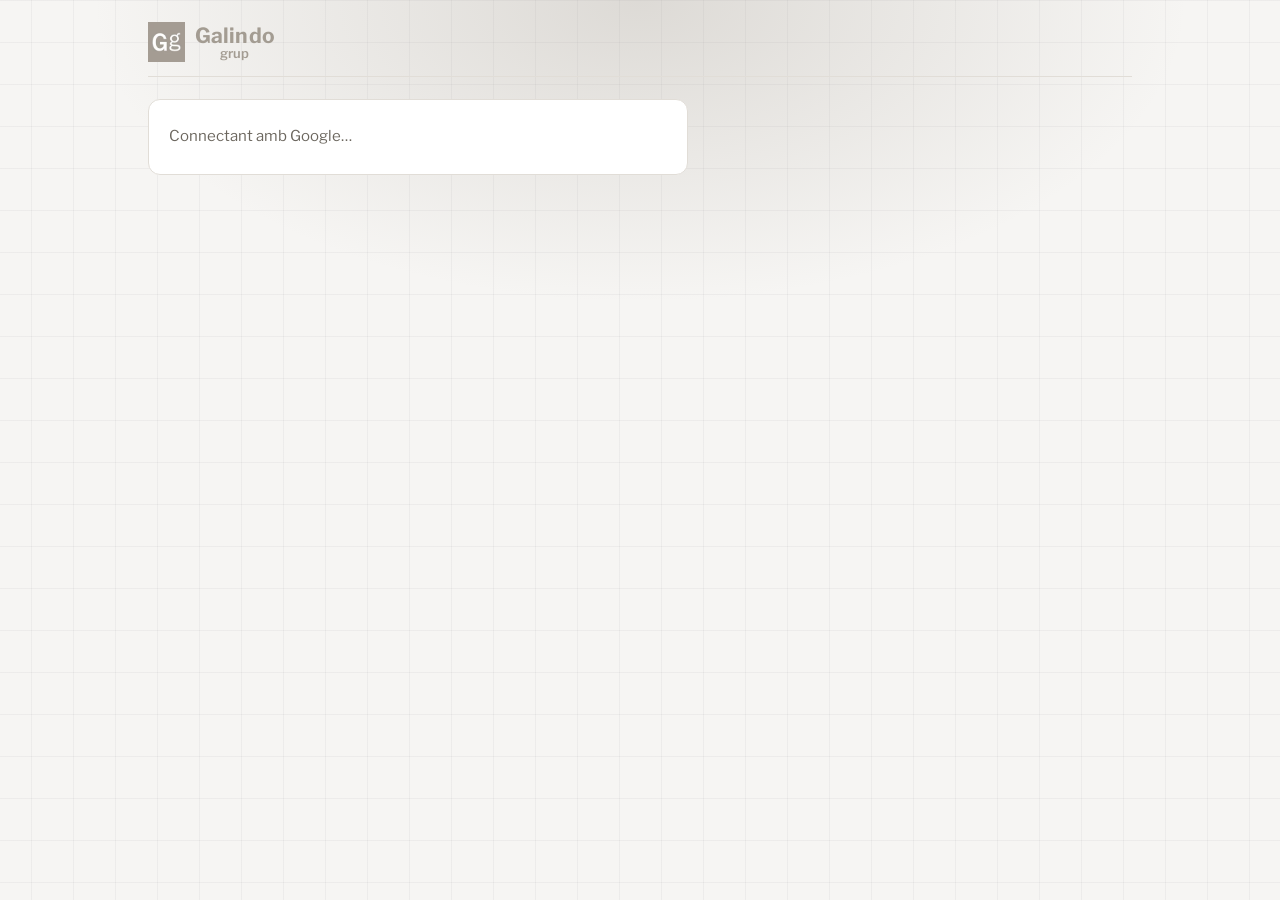
<file: index.html>
<!doctype html>
<html lang="ca">
<head>
<meta charset="utf-8">
<meta http-equiv="Content-Security-Policy" content="default-src 'none'; script-src 'self' https://accounts.google.com/gsi/client; style-src 'self' 'unsafe-inline' https://accounts.google.com/gsi/style; style-src-elem 'self' https://accounts.google.com/gsi/style; style-src-attr 'unsafe-inline'; font-src 'self'; img-src 'self'; connect-src 'self' https://sheets.googleapis.com https://www.googleapis.com https://oauth2.googleapis.com https://accounts.google.com/gsi/; frame-src https://accounts.google.com/gsi/; manifest-src 'self'; base-uri 'none'; form-action 'none'; object-src 'none'">
<meta name="referrer" content="no-referrer">
<meta name="viewport" content="width=device-width,initial-scale=1,viewport-fit=cover">
<meta name="robots" content="noindex, nofollow, noarchive">
<link rel="icon" type="image/png" sizes="32x32" href="favicon-32.png">
<link rel="apple-touch-icon" href="apple-touch-icon.png">
<link rel="manifest" href="manifest.webmanifest">
<meta name="apple-mobile-web-app-title" content="Galindo grup">
<meta name="application-name" content="Galindo grup">
<meta name="theme-color" content="#f6f5f3" media="(prefers-color-scheme: light)">
<meta name="theme-color" content="#191816" media="(prefers-color-scheme: dark)">
<title>Eines de Galindo grup</title>
<link rel="stylesheet" href="css/comu.css?v=8dd6bd9ef2">
<link rel="stylesheet" href="css/portada.css?v=be3a3c29b9">
<script src="config.js?v=903750dcc2"></script>
<script src="https://accounts.google.com/gsi/client" async defer></script>
</head>
<body>
<div class="wrap">
<div class="brandbar"><a class="brandlink" href="./" aria-label="Inici"><img class="mark" src="logo.webp" alt="Galindo grup" width="37" height="40"><span class="wm" aria-hidden="true"><span class="wm1">Galindo</span><span class="wm2">grup</span></span></a><nav class="apps" aria-label="Eines de la gestoria"><a class="app" href="venciments.html" hidden>Venciments</a><a class="app" href="clients.html" data-eina="clients">Clients</a><a class="app" href="trimestrals.html" data-eina="trimestrals">Trimestrals</a><a class="app" href="seguiment.html" data-eina="seguiment">Seguiment</a><a class="app" href="facturacio.html" data-eina="facturacio">Facturació</a><a class="app" href="tancament.html" data-eina="tancament">Tancament</a><a class="app" href="mutues.html" data-eina="mutues">Mútues<span class="tprova">prova</span></a><a class="app" href="caducitats.html" hidden>Caducitats</a><a class="app" href="tasques.html" data-eina="tasques">Tasques</a><a class="app" href="incidencies.html" data-eina="incidencies">Incidències</a><a class="app" href="xat.html" data-eina="xat">Xat</a><a class="app" href="historic.html" data-eina="historic">Històric</a><a class="app" href="copies.html" data-eina="copies">Còpies</a><a class="app" href="admin.html" data-eina="admin">Usuaris</a></nav></div>
<header class="top">
<div>
<h1>Eines de la gestoria</h1>
<p class="sub">Clients · trimestrals · seguiment · facturació · tancament · tasques · incidències · xat</p>
</div>
</header>
<section class="tools" aria-label="Eines">
<a class="tool" href="venciments.html" hidden>
<span class="tag">Assegurances</span>
<h2>Venciments</h2>
<p>Pòlisses ordenades per data de venciment, amb el termini perquè el client les pugui donar de baixa i el missatge per avisar-lo.</p>
<span class="go">Obre →</span>
</a>
<a class="tool" href="clients.html" data-eina="clients">
<span class="tag">Gestoria</span>
<h2>Clients</h2>
<p>La llista única de clients, amb el seu codi. A la fitxa de cada un, totes les tasques que s’hi han fet.</p>
<span class="go">Obre →</span>
</a>
<a class="tool" href="trimestrals.html" data-eina="trimestrals">
<span class="tag">Hisenda</span>
<h2>Trimestrals</h2>
<p>Quins clients deuen papers, què està a punt i què ja s’ha presentat, dels trimestres i dels resums anuals.</p>
<span class="go">Obre →</span>
</a>
<a class="tool" href="caducitats.html" hidden>
<span class="tag">Documents</span>
<h2>Caducitats</h2>
<p>Certificats digitals, DNI, carnets i ITV dels clients, amb avís quan es poden renovar per internet.</p>
<span class="go">Obre →</span>
</a>
<a class="tool" href="seguiment.html" data-eina="seguiment">
<span class="tag">Comptabilitat</span>
<h2>Seguiment</h2>
<p>Bancs i nòmines de cada mes i quadrar comptes de cada trimestre, empresa per empresa.</p>
<span class="go">Obre →</span>
</a>
<a class="tool" href="facturacio.html" data-eina="facturacio">
<span class="tag">Gestoria</span>
<h2>Facturació</h2>
<p>Què s’ha de facturar cada mes a cada client, amb una casella per marcar-ho. Es pot importar d’un Excel.</p>
<span class="go">Obre →</span>
</a>
<a class="tool" href="tancament.html" data-eina="tancament">
<span class="tag">Gestoria</span>
<h2>Tancament</h2>
<p>El tancament de l’exercici de cada societat, pas per pas: comptes, llibres, junta, impost de societats i Registre.</p>
<span class="go">Obre →</span>
</a>
<a class="tool" href="mutues.html" data-eina="mutues">
<span class="tag">Gestoria · prova</span>
<h2>Mútues</h2>
<p>Compara el full de visites escrit a mà de cada metge amb l’Excel del que han pagat les mútues, i diu què falta cobrar.</p>
<span class="go">Obre →</span>
</a>
<a class="tool" href="tasques.html" data-eina="tasques">
<span class="tag">Equip</span>
<h2>Tasques</h2>
<p>Què ha de fer cadascú i per a quan, amb l’estat de cada tasca i les que es repeteixen.</p>
<span class="go">Obre →</span>
</a>
<a class="tool" href="incidencies.html" data-eina="incidencies">
<span class="tag">Comunitats i assegurances</span>
<h2>Incidències</h2>
<p>Les trucades de les comunitats i dels assegurats, dia per dia, amb com s’ha resolt cada incidència i l’històric de cada comunitat i de cada pòlissa.</p>
<span class="go">Obre →</span>
</a>
<a class="tool" href="xat.html" data-eina="xat">
<span class="tag">Equip</span>
<h2>Xat</h2>
<p>Missatges a tot l’equip o només a algunes persones. Tot el que s’hi escriu queda guardat.</p>
<span class="go">Obre →</span>
</a>
<a class="tool" href="historic.html" data-eina="historic">
<span class="tag">Control</span>
<h2>Històric</h2>
<p>Qui ha canviat què i quan, amb el valor d’abans i el de després. Qualsevol canvi es pot desfer.</p>
<span class="go">Obre →</span>
</a>
<a class="tool" href="copies.html" data-eina="copies">
<span class="tag">Seguretat</span>
<h2>Còpies</h2>
<p>Còpies de les dades i restauració.</p>
<span class="go">Obre →</span>
</a>
<a class="tool" href="admin.html" data-eina="admin">
<span class="tag">Administració</span>
<h2>Usuaris</h2>
<p>Qui pot entrar a les eines i a quines. Crear usuaris, donar-los permisos i treure’ls l’accés.</p>
<span class="go">Obre →</span>
</a>
</section>
<p class="note">Les dades es guarden en un full de càlcul privat al Drive. Per veure-les cal entrar amb un compte de Google autoritzat.</p>
</div>
<div class="backdrop" id="bd" hidden><aside class="sheet" id="sheet" role="dialog" aria-modal="true" aria-labelledby="s-title"></aside></div>
<div class="toast" id="toast" role="status" hidden></div>
<script src="js/comu.js?v=38b9707d96"></script>
<script src="js/portada.js?v=f860bde35b"></script>
</body>
</html>
</file>
<file: css/comu.css>
@font-face{font-family:Libre Franklin;src:url(../fonts/libre-franklin.woff) format("woff");font-weight:100 900;font-style:normal;font-display:swap}@font-face{font-family:IBM Plex Mono;src:url(../fonts/ibm-plex-mono-regular.woff) format("woff");font-weight:400;font-style:normal;font-display:swap}@font-face{font-family:IBM Plex Mono;src:url(../fonts/ibm-plex-mono-medium.woff) format("woff");font-weight:500;font-style:normal;font-display:swap}:root{color-scheme:light;padding-top:env(safe-area-inset-top,0px);padding-bottom:env(safe-area-inset-bottom,0px)}body{margin:0;font:14px system-ui}img{max-width:100%}[hidden]{display:none!important}:root{--bg:#f6f5f3;--surface:#ffffff;--sunk:#eeebe7;--hover:#f8f7f5;--ink:#2a2723;--muted:#6c675f;--line:#e1ddd7;--bar:#cfc9c0;--brand:#a39c92;--accent:#5d564c;--accent-soft:#ece8e2;--on-accent:#ffffff;--info:#2f5f8a;--info-soft:#e3ebf3;--late:#b3391f;--late-soft:#f7e3dc;--soon:#8f5d00;--soon-soft:#f5ebd6;--ok:#36744b;--ok-soft:#e1eee4;--scrim:rgba(20,18,15,.45);--f-display:"Libre Franklin","Franklin Gothic Medium","Arial Narrow",Arial,system-ui,sans-serif;--f-body:"Libre Franklin",system-ui,-apple-system,"Segoe UI",Arial,sans-serif;--f-mono:"IBM Plex Mono",ui-monospace,"SFMono-Regular",Menlo,monospace}@media(prefers-color-scheme:dark){:root:not([data-theme=light]){--bg:#191816;--surface:#22201d;--sunk:#2c2a26;--hover:#282622;--ink:#ece9e4;--muted:#a8a298;--line:#38352f;--bar:#55504a;--brand:#a39c92;--accent:#d9d3ca;--accent-soft:#38342e;--on-accent:#191816;--info:#93bde6;--info-soft:#1e2c3a;--late:#ff8f72;--late-soft:#40221a;--soon:#e2b45c;--soon-soft:#3a2f17;--ok:#7cc896;--ok-soft:#1d3426;--scrim:rgba(0,0,0,.6);color-scheme:dark}}:root[data-theme=dark]{--bg:#191816;--surface:#22201d;--sunk:#2c2a26;--hover:#282622;--ink:#ece9e4;--muted:#a8a298;--line:#38352f;--bar:#55504a;--brand:#a39c92;--accent:#d9d3ca;--accent-soft:#38342e;--on-accent:#191816;--info:#93bde6;--info-soft:#1e2c3a;--late:#ff8f72;--late-soft:#40221a;--soon:#e2b45c;--soon-soft:#3a2f17;--ok:#7cc896;--ok-soft:#1d3426;--scrim:rgba(0,0,0,.6);color-scheme:dark}*,*:before,*:after{box-sizing:border-box}body{background:var(--bg);color:var(--ink);font-family:var(--f-body);font-size:15px;line-height:1.45}button,input,select,textarea{font:inherit;color:inherit}:focus-visible{outline:2px solid var(--accent);outline-offset:2px}.wrap{max-width:1040px;margin:0 auto;padding-inline:16px;padding-block:14px 72px;display:flex;flex-direction:column;gap:18px}@media(min-width:760px){.wrap{padding-inline:28px;padding-block:22px 88px;gap:22px}}.brandbar{display:flex;align-items:center;justify-content:space-between;gap:12px 20px;flex-wrap:wrap;padding-bottom:14px;border-bottom:1px solid var(--line)}.brand{display:flex;align-items:center;gap:10px}.mark{display:block;width:37px;height:40px;flex:none}.wm{display:flex;flex-direction:column;align-items:center;line-height:1;color:var(--brand)}.wm1{font-family:var(--f-display);font-weight:700;font-size:21px;letter-spacing:.005em}.wm2{font-family:var(--f-display);font-weight:600;font-size:13px;margin-top:1px}.apps{display:flex;gap:2px;flex-wrap:wrap}.app{font-size:13.5px;font-weight:500;padding:6px 9px;border-radius:7px;color:var(--muted);text-decoration:none;border:1px solid transparent}a.app:hover{background:var(--hover);color:var(--ink);border-color:var(--line)}.app.cur{color:var(--ink);font-weight:700;background:var(--surface);border-color:var(--line)}.app.nou:after,.tool.nou h2:after{content:"";display:inline-block;width:8px;height:8px;border-radius:50%;background:var(--late);margin-left:6px;vertical-align:middle}.tool.nou h2:after{width:10px;height:10px;vertical-align:.2em}.top{display:flex;flex-wrap:wrap;align-items:flex-end;justify-content:space-between;gap:14px 20px}h1{font-family:var(--f-display);font-weight:800;font-size:clamp(2rem,6.5vw,2.75rem);line-height:1;letter-spacing:-.015em;margin:0;text-wrap:balance}.sub{font-family:var(--f-mono);font-size:12.5px;color:var(--muted);margin:8px 0 0}.actions{display:flex;gap:8px;flex-wrap:wrap}.btn{font-weight:600;font-size:14px;border-radius:8px;padding:9px 14px;border:1px solid var(--line);background:var(--surface);color:var(--ink);cursor:pointer;white-space:nowrap}.btn:hover{background:var(--hover)}a.btn{text-decoration:none;display:inline-block}.btn.primary{background:var(--accent);border-color:var(--accent);color:var(--on-accent)}.btn.primary:hover{filter:brightness(1.1)}.btn.danger{color:var(--late);border-color:var(--late-soft);background:transparent}.btn.danger[data-armed="1"]{background:var(--late);color:var(--surface);border-color:var(--late)}.linkbtn{background:none;border:0;padding:0;color:var(--ink);text-decoration:underline;text-decoration-color:var(--brand);text-underline-offset:3px;cursor:pointer;font-size:inherit}.demo{font-size:13px;color:var(--muted);display:flex;flex-wrap:wrap;gap:4px 12px;align-items:center;border:1px dashed var(--line);border-radius:8px;padding:8px 12px;margin:0}.stats{display:grid;grid-template-columns:repeat(2,minmax(0,1fr));gap:10px}@media(min-width:760px){.stats{grid-template-columns:repeat(4,minmax(0,1fr))}}.stat{background:var(--surface);border:1px solid var(--line);border-radius:10px;padding:12px 14px;display:flex;flex-direction:column;gap:2px;min-width:0}.stat .k{font-size:11.5px;letter-spacing:.05em;text-transform:uppercase;color:var(--muted);font-weight:600}.stat .v{font-family:var(--f-display);font-weight:800;font-size:2rem;line-height:1.1;font-variant-numeric:tabular-nums}.stat .v small{font-size:1rem;font-weight:600;color:var(--muted)}.stat .s{font-size:12.5px;color:var(--muted)}.stat.alert .v{color:var(--late)}.stat.warn .v{color:var(--soon)}.stat.good .v{color:var(--ok)}.filters{display:flex;flex-direction:column;gap:10px}.search{width:100%;padding:10px 12px;border:1px solid var(--line);border-radius:8px;background:var(--surface)}.frow{display:flex;gap:8px 12px;flex-wrap:wrap;align-items:center;justify-content:space-between}.chips{display:flex;gap:6px;flex-wrap:wrap}.chip{font-size:13px;padding:5px 11px;border-radius:999px;border:1px solid var(--line);background:var(--surface);cursor:pointer}.chip:hover{background:var(--hover)}.chip[aria-pressed=true]{background:var(--ink);color:var(--bg);border-color:var(--ink)}.fside{display:flex;gap:12px;align-items:center;flex-wrap:wrap}.fside select{padding:6px 10px;border:1px solid var(--line);border-radius:8px;background:var(--surface);font-size:13.5px}.check{display:flex;gap:6px;align-items:center;font-size:13.5px;color:var(--muted);cursor:pointer}.group{display:flex;flex-direction:column;gap:8px}.gh{display:flex;align-items:baseline;justify-content:space-between;gap:8px;padding:0 2px}.gh h2{font-family:var(--f-display);font-size:16px;font-weight:700;margin:0;display:flex;gap:8px;align-items:center;text-wrap:balance}.gh .dot{width:10px;height:10px;border-radius:2px;background:var(--gcol);flex:none}.gh .n{font-family:var(--f-mono);font-weight:400;font-size:12.5px;color:var(--muted)}.gh .gs{font-size:12.5px;color:var(--muted);font-family:var(--f-mono);font-variant-numeric:tabular-nums;white-space:nowrap}.panel{background:var(--surface);border:1px solid var(--line);border-radius:10px;overflow:hidden}.tag{font-family:var(--f-mono);font-size:10.5px;letter-spacing:.06em;text-transform:uppercase;padding:1px 6px;border:1px solid var(--line);border-radius:4px;color:var(--muted);flex:none;line-height:1.5}.pill{font-size:12px;font-weight:600;padding:2px 9px;border-radius:999px;white-space:nowrap}.empty{background:var(--surface);border:1px dashed var(--line);border-radius:10px;padding:28px 16px;text-align:center;color:var(--muted);display:flex;flex-direction:column;gap:12px;align-items:center}.empty p{margin:0}.backdrop{position:fixed;inset:0;background:var(--scrim);display:flex;align-items:flex-end;justify-content:center;z-index:20;opacity:0;transition:opacity .2s ease}.backdrop.open{opacity:1;-webkit-backdrop-filter:blur(3px);backdrop-filter:blur(3px)}.sheet{background:var(--surface);color:var(--ink);width:100%;max-height:90%;overflow:auto;overscroll-behavior:contain;border-radius:14px 14px 0 0;padding:18px 16px calc(28px + env(safe-area-inset-bottom,0px));transform:translateY(100%);transition:transform .34s cubic-bezier(.2,.8,.2,1);display:flex;flex-direction:column;gap:18px}.sheet.arrossega{transition:none}@media(max-width:759px){.sheet:before{content:"";flex:none;align-self:center;width:42px;height:5px;border-radius:3px;background:var(--bar);margin:-8px 0 -10px}}.backdrop.open .sheet{transform:none}@media(min-width:760px){.backdrop{justify-content:flex-end;align-items:stretch}.sheet{width:480px;max-height:none;height:100%;border-radius:0;padding:calc(24px + env(safe-area-inset-top,0px)) 26px calc(32px + env(safe-area-inset-bottom,0px));transform:translate(100%);box-shadow:-18px 0 40px -24px #00000059}}@media(prefers-reduced-motion:reduce){.backdrop,.sheet{transition:none}}.s-head{display:flex;justify-content:space-between;align-items:flex-start;gap:12px}.s-head .tag{display:inline-block;margin-bottom:6px}.s-head h2{font-family:var(--f-display);font-weight:800;font-size:1.55rem;line-height:1.08;margin:0;text-wrap:balance}.s-head .s-sub{margin:4px 0 0;font-size:13.5px;color:var(--muted)}.x{border:1px solid var(--line);background:var(--surface);border-radius:8px;width:36px;height:36px;font-size:20px;line-height:1;cursor:pointer;flex:none}.x:hover{background:var(--hover)}.due{display:flex;align-items:baseline;justify-content:space-between;gap:12px;flex-wrap:wrap;padding:12px 14px;border-radius:10px;background:var(--sunk)}.due-d{font-family:var(--f-display);font-weight:700;font-size:1.2rem}.due-r{font-size:13.5px;color:var(--muted)}.due.late .due-d{color:var(--late)}.due.soon .due-d{color:var(--soon)}.due.good .due-d{color:var(--ok)}.note{margin:0;font-size:13.5px;color:var(--muted);border-left:3px solid var(--line);padding:2px 0 2px 12px}.note b{color:var(--ink);font-weight:600}.note.hot{border-left-color:var(--soon)}.note.hot b{color:var(--soon)}.note.bad{border-left-color:var(--late)}.note.bad b{color:var(--late)}.s-sec{display:flex;flex-direction:column;gap:8px}.s-sec h3{margin:0;font-size:11.5px;letter-spacing:.05em;text-transform:uppercase;color:var(--muted);font-weight:600}.seg{display:flex;flex-wrap:wrap;gap:6px}.seg button{font-size:13px;padding:6px 11px;border-radius:8px;border:1px solid var(--line);background:var(--surface);cursor:pointer}.seg button:hover{background:var(--hover)}.seg button[aria-pressed=true]{background:var(--ink);color:var(--bg);border-color:var(--ink)}.kv{display:grid;grid-template-columns:auto minmax(0,1fr);gap:6px 14px;margin:0;font-size:14px}.kv dt{color:var(--muted)}.kv dd{margin:0;overflow-wrap:anywhere;display:flex;gap:8px;align-items:center;flex-wrap:wrap}.mono{font-family:var(--f-mono);font-size:13.5px}.mini{font-family:var(--f-body);font-size:12px;padding:2px 8px;border-radius:6px;border:1px solid var(--line);background:var(--surface);cursor:pointer}.two{display:grid;grid-template-columns:repeat(2,minmax(0,1fr));gap:10px}.fld{display:flex;flex-direction:column;gap:4px;font-size:13px;color:var(--muted);min-width:0}.fld .opt{font-weight:400;opacity:.85}.fld input,.fld select,.fld textarea,.sheet textarea{width:100%;padding:8px 10px;border:1px solid var(--line);border-radius:8px;background:var(--bg);color:var(--ink);font-size:14.5px}.sheet textarea{resize:vertical;line-height:1.45}.msg{background:var(--sunk)!important;font-size:14px!important}.hint{margin:0;font-size:12.5px;color:var(--muted)}.checks{display:flex;flex-wrap:wrap;gap:6px 14px;font-size:14px}.checks label{display:flex;gap:6px;align-items:center;cursor:pointer}.hist{list-style:none;margin:0;padding:0;display:flex;flex-direction:column;gap:6px;font-size:13.5px}.hist li{display:grid;grid-template-columns:78px minmax(0,1fr);gap:10px}.hist time{font-family:var(--f-mono);font-size:12px;color:var(--muted);padding-top:1px}.s-foot{display:flex;justify-content:space-between;gap:10px;flex-wrap:wrap;padding-top:6px;border-top:1px solid var(--line)}.err{margin:0;color:var(--late);font-size:13.5px}form.nf{display:flex;flex-direction:column;gap:12px}html.locked .wrap>:not(.brandbar):not(.gate){display:none!important}html.locked .apps{display:none}.sync b{color:var(--ink);font-weight:600}.gate{background:var(--surface);border:1px solid var(--line);border-radius:12px;padding:26px 20px;display:flex;flex-direction:column;gap:12px;align-items:flex-start;max-width:540px}.gate h2{font-family:var(--f-display);font-weight:800;font-size:1.4rem;line-height:1.15;margin:0;text-wrap:balance}.gate p{margin:0;color:var(--muted);max-width:60ch}.gate p b{color:var(--ink)}.gate code{font-family:var(--f-mono);font-size:.92em;background:var(--sunk);padding:1px 5px;border-radius:4px}.gate-btns{display:flex;gap:8px;flex-wrap:wrap}.gate-form{display:flex;flex-direction:column;gap:12px;width:100%;max-width:380px}.gate-form input{font-size:16px!important}.gate .gate-msg{color:var(--late);font-weight:600}.gate .gate-link{display:inline-block;margin-top:10px;font-weight:600;color:var(--ink);text-decoration:underline;text-decoration-color:var(--brand);text-underline-offset:3px}.gate .gdetail{display:block;margin-top:10px;font-family:var(--f-mono);font-size:12px;color:var(--muted);overflow-wrap:anywhere}.gate .hint{max-width:60ch}.sync{display:flex;align-items:center;gap:6px 8px;font-size:12.5px;color:var(--muted);flex-wrap:wrap;flex-basis:100%}@media(min-width:760px){.sync{flex-basis:auto}}.sync .sd{width:8px;height:8px;border-radius:50%;background:var(--ok);flex:none}.sync.s-busy .sd{background:var(--soon)}.sync.s-err{color:var(--late)}.sync.s-err .sd{background:var(--late)}.brandlink{display:flex;align-items:center;gap:10px;text-decoration:none}.toast{position:fixed;left:50%;bottom:calc(18px + env(safe-area-inset-bottom,0px));transform:translate(-50%);background:var(--ink);color:var(--bg);padding:9px 16px 9px 10px;border-radius:12px;font-size:14px;z-index:40;max-width:calc(100% - 32px);box-shadow:0 10px 28px -8px #00000059;display:flex;align-items:center;gap:10px;animation:g-toast .42s cubic-bezier(.2,.9,.3,1.25)}.toast[hidden]{display:none}.toast.fora{animation:g-toast-fora .22s ease forwards}.toast .ti{width:22px;height:22px;border-radius:50%;display:flex;align-items:center;justify-content:center;flex:none;font-weight:800;font-size:12.5px;line-height:1;background:var(--ok);color:var(--bg)}.toast.t-err .ti{background:var(--late)}.toast.t-info .ti{background:var(--info);font-family:Georgia,serif;font-style:italic;font-size:14px}.toast .tu{flex:none;margin-left:6px;padding:5px 12px;border-radius:8px;border:1px solid color-mix(in srgb,var(--bg) 45%,transparent);background:transparent;color:var(--bg);font-weight:700;font-size:13.5px;cursor:pointer;transition:background .15s,transform .12s}.toast .tu:hover{background:color-mix(in srgb,var(--bg) 16%,transparent)}.toast .tu:active{transform:scale(.94)}.toast .tu:focus-visible{outline:2px solid var(--bg);outline-offset:2px}.toast.t-desf{padding-right:8px}@keyframes g-toast{0%{opacity:0;transform:translate(-50%,18px) scale(.92)}to{opacity:1;transform:translate(-50%)}}@keyframes g-toast-fora{to{opacity:0;transform:translate(-50%,10px) scale(.97)}}.sync.s-warn .sd{background:var(--soon)}.sync.s-warn{color:var(--soon)}.gate .gate-ok{color:var(--ok);font-weight:600}.okline{position:relative;margin:0;padding-left:17px;font-size:14px;max-width:72ch}.okline .sd{position:absolute;left:0;top:.5em;width:9px;height:9px;border-radius:50%;background:var(--ok)}.okline b{font-weight:600}.note code,.card code{font-family:var(--f-mono);font-size:.92em;background:var(--sunk);padding:1px 5px;border-radius:4px}.mini{text-decoration:none;color:var(--ink);display:inline-block}.mini:hover{background:var(--hover)}.mini:disabled,.btn:disabled{opacity:.6;cursor:progress}.noacces{display:none!important}:root{--grid:rgba(42,39,35,.045);--glow:rgba(163,156,146,.3);--glow-fort:rgba(93,86,76,.32)}@media(prefers-color-scheme:dark){:root:not([data-theme=light]){--grid:rgba(255,255,255,.04);--glow:rgba(163,156,146,.13);--glow-fort:rgba(0,0,0,.55)}}:root[data-theme=dark]{--grid:rgba(255,255,255,.04);--glow:rgba(163,156,146,.13);--glow-fort:rgba(0,0,0,.55)}body{min-height:100vh;background-image:radial-gradient(760px 420px at 50% 0,var(--glow),transparent 72%),linear-gradient(var(--grid) 1px,transparent 1px),linear-gradient(90deg,var(--grid) 1px,transparent 1px);background-size:auto,42px 42px,42px 42px;background-position:0 0,center top,center top}.tool{transition:transform .25s cubic-bezier(.2,.7,.2,1),border-color .2s,box-shadow .25s,background .2s}.tool:hover{transform:translateY(-4px);box-shadow:0 18px 36px -20px var(--glow-fort),0 0 0 1px var(--brand)}.app{transition:transform .15s,background .15s,border-color .15s}.app:hover{transform:translateY(-1px)}.btn,.chip,.seg button,.x,.xc{transition:transform .15s,background .15s,border-color .15s,filter .15s}.btn:active,.chip:active,.seg button:active,.x:active,.xc:active{transform:scale(.96)}.btn:disabled:active{transform:none}@media(prefers-reduced-motion:no-preference){.wrap>:not(.brandbar){animation:g-puja .5s cubic-bezier(.2,.7,.2,1) both}.wrap>:nth-child(3){animation-delay:.03s}.wrap>:nth-child(4){animation-delay:.07s}.wrap>:nth-child(5){animation-delay:.11s}.wrap>:nth-child(n+6){animation-delay:.15s}html.g-entra .tool,html.g-entra .panel>*,html.g-entra .empty,html.g-entra .xm{animation:g-revela .6s cubic-bezier(.2,.7,.2,1) backwards;animation-delay:calc(var(--g-i,0)*45ms + .08s)}html.g-entra .g-quiet{animation:none}}@keyframes g-puja{0%{opacity:0;transform:translateY(10px)}to{opacity:1;transform:none}}@keyframes g-revela{0%{opacity:0;filter:blur(10px);transform:translateY(16px) scale(.96)}to{opacity:1;filter:blur(0);transform:none}}@media(prefers-reduced-motion:reduce){.tool,.app,.btn,.chip,.seg button,.x,.xc{transition:none}.tool:hover,.app:hover,.btn:active,.chip:active,.seg button:active,.x:active,.xc:active{transform:none}}@media print{body{background-image:none}}@media(prefers-reduced-motion:no-preference){@view-transition{navigation:auto}}.brandbar{view-transition-name:g-marca}.app.cur{view-transition-name:g-pestanya}::view-transition-group(g-pestanya){animation-duration:.38s;animation-timing-function:cubic-bezier(.2,.8,.2,1)}::view-transition-old(root){animation:g-vt-fora .16s ease both}::view-transition-new(root){animation:g-vt-dins .3s cubic-bezier(.2,.8,.2,1) both}@keyframes g-vt-fora{to{opacity:0}}@keyframes g-vt-dins{0%{opacity:0;transform:translateY(6px)}}.gate.gate-skel{max-width:none;width:100%;background:transparent;border:0;padding:0;gap:14px;align-items:stretch}.sk-w{display:flex;flex-direction:column;gap:12px;width:100%}.sk{display:block;border-radius:8px;background:linear-gradient(90deg,var(--sunk) 0,var(--surface) 45%,var(--sunk) 90%);background-size:220% 100%;animation:g-reflex 1.3s linear infinite}.sk-h{height:36px;width:min(320px,70%)}.sk-s{height:12px;width:min(440px,85%)}.sk-f{height:42px;width:100%;margin-top:6px}.sk-p{display:flex;flex-direction:column;gap:1px;background:var(--line);border:1px solid var(--line);border-radius:10px;overflow:hidden}.sk-p .sk{height:58px;border-radius:0}.sk-p .sk:nth-child(2){animation-delay:.08s}.sk-p .sk:nth-child(3){animation-delay:.16s}.sk-p .sk:nth-child(4){animation-delay:.24s}.sk-p .sk:nth-child(5){animation-delay:.32s}.gate .sk-t{font-size:13px;color:var(--muted)}@keyframes g-reflex{0%{background-position:120% 0}to{background-position:-120% 0}}.sync.s-busy .sd{animation:g-pols 1.1s ease-out infinite}.sync.g-desat .sd{animation:g-desat .7s cubic-bezier(.2,.9,.3,1.4)}@keyframes g-pols{0%{box-shadow:0 0 0 0 var(--soon)}to{box-shadow:0 0 0 7px transparent}}@keyframes g-desat{0%{transform:scale(.3)}55%{transform:scale(1.7);box-shadow:0 0 0 5px var(--ok-soft)}to{transform:none;box-shadow:0 0 0 0 transparent}}#list .g-flash{animation:g-flash 1.6s ease-out}#list .cell.g-flash{animation:g-cell .6s cubic-bezier(.2,.9,.3,1.35)}@keyframes g-flash{0%,22%{background-color:color-mix(in srgb,var(--brand) 26%,var(--surface));box-shadow:inset 4px 0 0 var(--accent)}}@keyframes g-cell{0%{transform:scale(.82)}55%{transform:scale(1.14)}to{transform:none}}.sheet.entrant>*{animation:g-fitxa .42s cubic-bezier(.2,.8,.2,1) backwards}.sheet.entrant>:nth-child(2){animation-delay:.05s}.sheet.entrant>:nth-child(3){animation-delay:.09s}.sheet.entrant>:nth-child(4){animation-delay:.13s}.sheet.entrant>:nth-child(5){animation-delay:.17s}.sheet.entrant>:nth-child(n+6){animation-delay:.21s}@keyframes g-fitxa{0%{opacity:0;transform:translateY(12px)}}.panel>button{transition:background .15s,box-shadow .15s}.panel>button:hover{box-shadow:inset 3px 0 0 var(--brand)}.st,.cell,.fchk{transition:transform .12s,background .15s,color .15s,border-color .15s}.st:active,.cell:active,.fchk:active{transform:scale(.92)}.search,.fld input,.fld select,.fld textarea{transition:border-color .15s,box-shadow .2s}.search:focus,.fld input:focus,.fld select:focus,.fld textarea:focus{border-color:var(--brand);box-shadow:0 0 0 4px var(--accent-soft)}.qw{position:relative;width:100%;min-width:0}.frow .qw{flex:1;min-width:200px}.qw .search{width:100%;padding-right:42px}.qk{position:absolute;right:10px;top:50%;transform:translateY(-50%);font:500 11.5px/1.5 var(--f-mono);color:var(--muted);border:1px solid var(--line);border-bottom-width:2px;border-radius:5px;padding:0 6px;background:var(--bg);pointer-events:none;transition:opacity .15s}.qw .search:focus~.qk,.qw .search:not(:placeholder-shown)~.qk{opacity:0}@media(prefers-reduced-motion:reduce){*,*:before,*:after{animation-duration:.01ms!important;animation-iteration-count:1!important;transition-duration:.01ms!important;scroll-behavior:auto!important}}.xpop{position:fixed;right:18px;bottom:calc(18px + env(safe-area-inset-bottom,0px));z-index:45;width:min(360px,calc(100% - 32px));display:grid;grid-template-columns:auto 1fr auto;gap:12px;align-items:start;background:var(--surface);color:var(--ink);border:1px solid var(--line);border-radius:14px;padding:14px 12px 14px 14px;box-shadow:0 18px 44px -14px #00000059}.xpop.dins{animation:g-xpop .45s cubic-bezier(.2,.9,.3,1.2)}.xpop.fora{animation:g-xpop-fora .22s ease forwards}.xpop .xpi{width:36px;height:36px;border-radius:50%;background:var(--brand);color:#fff;display:flex;align-items:center;justify-content:center;font-weight:800;font-size:15px}.xpop .xpb{min-width:0;display:flex;flex-direction:column;gap:4px}.xpop .xpt{margin:0;font-size:13.5px;color:var(--muted)}.xpop .xpt b{color:var(--ink)}.xpop .xpm{margin:0;font-size:14.5px;line-height:1.4;display:-webkit-box;-webkit-line-clamp:3;-webkit-box-orient:vertical;overflow:hidden;overflow-wrap:anywhere}.xpop .xpa{margin:6px 0 0;display:flex;flex-wrap:wrap;gap:6px 12px;align-items:center}.xpop .xpa .btn{padding:6px 12px;font-size:13.5px}.xpop .x{margin:-4px -2px 0 0}@keyframes g-xpop{0%{opacity:0;transform:translateY(20px) scale(.95)}to{opacity:1;transform:none}}@keyframes g-xpop-fora{to{opacity:0;transform:translateY(12px) scale(.97)}}@media(max-width:640px){.xpop{right:16px;left:16px;width:auto;bottom:calc(76px + env(safe-area-inset-bottom,0px))}}.tprova{font-family:var(--f-mono);font-size:9.5px;font-weight:600;letter-spacing:.06em;text-transform:uppercase;margin-left:5px;padding:1px 5px;border-radius:4px;background:var(--soon-soft);color:var(--soon);vertical-align:1px}
</file>
<file: css/portada.css>
.tools{display:grid;grid-template-columns:repeat(auto-fit,minmax(250px,1fr));gap:12px}.tool{display:flex;flex-direction:column;gap:6px;padding:18px;background:var(--surface);border:1px solid var(--line);border-radius:12px;text-decoration:none;color:var(--ink)}.tool:hover{border-color:var(--brand);background:var(--hover)}.tool .tag{align-self:flex-start}.tool h2{font-family:var(--f-display);font-weight:800;font-size:1.35rem;margin:4px 0 0}.tool p{margin:0;color:var(--muted);font-size:14px;max-width:46ch}.tool .go{margin-top:auto;padding-top:8px;font-weight:600;font-size:14px}
</file>
<file: css/admin.css>
#drive{display:flex;flex-direction:column;gap:8px}#drive:empty{display:none}#list{display:flex;flex-direction:column;gap:18px}.ugrp{display:flex;flex-direction:column;gap:8px}.ugrp h2{font-family:var(--f-display);font-size:15px;font-weight:700;margin:0;padding:0 2px;display:flex;gap:8px;align-items:baseline}.ugrp h2 .n{font-family:var(--f-mono);font-size:12px;color:var(--muted);font-weight:500}.ugrp>.hint{padding:0 2px}.urow{display:grid;grid-template-columns:minmax(0,1fr) minmax(0,1.3fr) 190px;gap:6px 14px;align-items:center;padding:11px 14px;border-top:1px solid var(--line)}.urow:first-child{border-top:0}.urow.off{opacity:.6}.ub{all:unset;cursor:pointer;display:flex;flex-direction:column;gap:2px;min-width:0;border-radius:6px}.ub.nob{cursor:default}.ub:focus-visible{outline:2px solid var(--accent);outline-offset:2px}.ub .un{font-weight:600;font-size:14.5px;display:flex;flex-wrap:wrap;gap:6px;align-items:center;overflow-wrap:anywhere}.ub .um{font-size:12px;color:var(--muted);overflow-wrap:anywhere}.ub:not(.nob):hover .un{text-decoration:underline;text-underline-offset:3px}.ues{display:flex;flex-wrap:wrap;gap:4px}.ue{font-size:12px;padding:2px 8px;border-radius:6px;background:var(--sunk);color:var(--ink);white-space:nowrap}.ue.off{background:transparent;border:1px dashed var(--line);color:var(--muted)}.ud,.ua{display:flex;gap:6px;flex-wrap:wrap;justify-content:flex-end}.db{font-size:11.5px;font-weight:600;padding:2px 8px;border-radius:999px;white-space:nowrap}.db-ok{background:var(--ok-soft);color:var(--ok)}.db-add,.db-del{background:var(--soon-soft);color:var(--soon)}.db-q{background:var(--sunk);color:var(--muted)}.egrid{display:flex;flex-direction:column;gap:8px}.egrp{display:grid;grid-template-columns:76px minmax(0,1fr);gap:4px 10px;align-items:baseline}.egrp .eg{font-size:12px;color:var(--muted);font-weight:600}.etot{margin-top:2px}.dst{font-weight:600}.dst.good{color:var(--ok)}.dst.hot{color:var(--soon)}.kv dd .err{font-size:12.5px;flex-basis:100%}@media(max-width:640px){.urow{grid-template-columns:minmax(0,1fr) auto}.urow .ues{grid-column:1 / -1;grid-row:2}.urow .ua{grid-column:1 / -1;justify-content:flex-start}.egrp{grid-template-columns:1fr}}
</file>
<file: css/caducitats.css>
#list{display:flex;flex-direction:column;gap:22px}ul.rows{list-style:none;margin:0;padding:0}.row{width:100%;text-align:left;display:grid;grid-template-columns:minmax(0,1fr) auto;gap:4px 14px;background:transparent;border:0;border-top:1px solid var(--line);padding:12px 14px;cursor:pointer}ul.rows li:first-child .row{border-top:0}.row:hover{background:var(--hover)}.row:focus-visible{outline-offset:-2px}.r-main{display:flex;flex-direction:column;gap:3px;min-width:0}.r-name{font-weight:600;font-size:15.5px;overflow:hidden;text-overflow:ellipsis;white-space:nowrap}.r-meta{font-size:13px;color:var(--muted);display:flex;gap:6px;align-items:center;min-width:0}.r-meta .t{overflow:hidden;text-overflow:ellipsis;white-space:nowrap;min-width:0}.r-foot{display:flex;flex-wrap:wrap;gap:4px 8px;align-items:center;font-size:13px;margin-top:3px}.r-foot:empty{display:none}.r-date{display:flex;flex-direction:column;align-items:flex-end;gap:2px;text-align:right}.r-day{font-family:var(--f-display);font-weight:800;font-size:17px;color:var(--gcol);white-space:nowrap;font-variant-numeric:tabular-nums}.r-day small{font-family:var(--f-mono);font-weight:400;font-size:11px;color:var(--muted);margin-left:3px}.r-rel{font-size:12px;color:var(--muted);white-space:nowrap}.f-bad{background:var(--late-soft);color:var(--late)}.f-hot{background:var(--soon-soft);color:var(--soon)}.f-ok{background:var(--ok-soft);color:var(--ok)}.f-info{background:var(--info-soft);color:var(--info)}.f-quiet{background:var(--sunk);color:var(--muted)}.renew{display:flex;flex-direction:column;gap:10px;padding:12px;border:1px solid var(--line);border-radius:10px}.renew .fld{max-width:240px}
</file>
<file: css/clients.css>
#list .panel{overflow:hidden}.crow{all:unset;box-sizing:border-box;width:100%;cursor:pointer;display:grid;grid-template-columns:52px minmax(0,1fr) minmax(0,auto) 92px;gap:4px 14px;align-items:center;padding:11px 14px;border-top:1px solid var(--line)}.crow:first-child{border-top:0}.crow:hover{background:var(--hover)}.crow:focus-visible{outline:2px solid var(--accent);outline-offset:-2px}.crow.off{opacity:.6}.cc{font-size:13px;font-weight:600;color:var(--muted);text-align:right}.cn{display:flex;flex-direction:column;gap:2px;min-width:0}.cnom{font-weight:600;font-size:14.5px;overflow-wrap:anywhere}.crow:hover .cnom{text-decoration:underline;text-underline-offset:3px}.cm{font-size:12px;color:var(--muted)}.ct{display:flex;flex-wrap:wrap;gap:4px;justify-content:flex-end}.ue{font-size:11.5px;padding:2px 8px;border-radius:6px;background:var(--sunk);color:var(--ink);white-space:nowrap}.cq{text-align:right}.cnt{font-size:12px;font-weight:700;color:var(--late);white-space:nowrap}.s-sec h3 .n{font-family:var(--f-mono);font-weight:400;color:var(--muted)}.ctl,.cel{list-style:none;margin:0 0 4px;padding:0;display:flex;flex-direction:column;border:1px solid var(--line);border-radius:10px;overflow:hidden}.ctl li+li,.cel li+li{border-top:1px solid var(--line)}.ctl a,.cel a{display:flex;gap:10px;align-items:center;padding:8px 12px;color:var(--ink);text-decoration:none;font-size:14px}.ctl a:hover,.cel a:hover{background:var(--hover)}.ctl .td{font-size:12px;color:var(--muted);flex:none;width:72px}.ctl .tt{flex:1;min-width:0;overflow-wrap:anywhere}.ctl .tw{color:var(--muted);font-size:12.5px}.st{font-size:11.5px;font-weight:700;padding:2px 9px;border-radius:999px;white-space:nowrap;flex:none}.st-pendent{background:var(--late-soft);color:var(--late)}.st-proces{background:var(--soon-soft);color:var(--soon)}.st-tramitat{background:var(--info-soft);color:var(--info)}.st-facturat{background:var(--ok-soft);color:var(--ok)}.s-sec>.btn{margin-top:8px}.cdup{display:flex;flex-wrap:wrap;align-items:center;gap:8px 14px;margin:0 0 12px;padding:10px 14px;border:1px solid var(--late);border-radius:10px;background:var(--late-soft);color:var(--ink);font-size:14px}.cdup p{margin:0;flex:1;min-width:min(100%,280px)}.cdup .btn{flex:none}.cdup-f{margin:0 0 14px}.tag.tdup{color:var(--late);border-color:currentColor;margin-left:4px;vertical-align:1px}.nifh{margin:-4px 0 6px}.nifh.dup{color:var(--late)}.nifh .linkbtn,.err .linkbtn{font-weight:700}@media(max-width:640px){.crow{grid-template-columns:40px minmax(0,1fr) auto}.crow .ct{grid-column:2 / -1;grid-row:2;justify-content:flex-start}.crow .cq{grid-column:3;grid-row:1}}
</file>
<file: css/copies.css>
.card{background:var(--surface);border:1px solid var(--line);border-radius:12px;padding:18px 16px;display:flex;flex-direction:column;gap:12px}@media(min-width:760px){.card{padding:22px 24px}}.card h2{font-family:var(--f-display);font-weight:800;font-size:1.3rem;line-height:1.15;margin:0}.card>p{margin:0;max-width:72ch}.card .two{max-width:560px}.card .actions{display:flex;gap:8px;flex-wrap:wrap}.steps{margin:0;padding-left:1.4em;display:flex;flex-direction:column;gap:8px;max-width:72ch}.steps li{padding-left:2px}.clist{list-style:none;margin:0;padding:0}.clist li{display:flex;flex-wrap:wrap;align-items:center;gap:6px 14px;padding:10px 14px;border-top:1px solid var(--line)}.clist li:first-child{border-top:0}.clist .cd{font-weight:600;font-variant-numeric:tabular-nums}.clist .cn{color:var(--muted);font-size:13px;font-family:var(--f-mono)}.clist .ca{margin-left:auto;display:flex;gap:6px}.ctab{width:100%;border-collapse:collapse;font-size:14px;min-width:460px}.ctab th,.ctab td{text-align:left;padding:8px 10px;border-top:1px solid var(--line)}.ctab thead th{border-top:0;font-size:11.5px;letter-spacing:.05em;text-transform:uppercase;color:var(--muted);font-weight:600;background:var(--sunk)}.ctab td{font-variant-numeric:tabular-nums}.ctab td.chg{color:var(--soon);font-weight:600}#rest-out{display:flex;flex-direction:column;gap:12px}#rest-out:empty{display:none}#rest-out .nf{max-width:420px}
</file>
<file: css/facturacio.css>
.mesbar{display:flex;align-items:center;gap:10px;flex-wrap:wrap}.mesbar h2{font-family:var(--f-display);font-weight:800;font-size:1.5rem;margin:0;min-width:11ch;text-align:center}.mesbar .btn{padding:6px 12px}@media(min-width:760px){.stats{grid-template-columns:repeat(3,minmax(0,1fr))}}.fline{display:grid;grid-template-columns:auto minmax(0,1fr) auto;gap:6px 12px;align-items:center;padding:10px 14px;border-top:1px solid var(--line)}.fline:first-child{border-top:0}.fline.done .fc{color:var(--muted)}.fchk{width:32px;height:32px;border-radius:8px;border:2px solid var(--bar);background:var(--surface);cursor:pointer;display:grid;place-items:center;font-weight:800;font-size:17px;color:#fff;padding:0}.fchk[aria-pressed=true]{background:var(--ok);border-color:var(--ok)}.fchk[data-armed="1"]{background:var(--late-soft);border-color:var(--late);color:var(--late)}.fb{all:unset;cursor:pointer;display:flex;flex-direction:column;gap:2px;min-width:0;border-radius:6px}.fb:focus-visible{outline:2px solid var(--accent);outline-offset:2px}.fb .fc{font-weight:600;font-size:14.5px;overflow-wrap:anywhere}.fb .fm{font-size:12.5px;color:var(--muted);overflow-wrap:anywhere}.fb:hover .fc{text-decoration:underline;text-underline-offset:3px}.fimp{display:flex;align-items:center;gap:4px;font-variant-numeric:tabular-nums;font-weight:600;white-space:nowrap}.fimp input{width:96px;text-align:right;font:inherit;font-weight:600;padding:6px 8px;border:1px solid var(--line);border-radius:7px;background:var(--surface);color:var(--ink)}.fimp input[readonly]{background:var(--sunk);color:var(--muted)}.fimp.fixed{color:var(--ink)}.ftab{width:100%;border-collapse:collapse;font-size:13.5px}.ftab th,.ftab td{border-top:1px solid var(--line);padding:7px 6px;text-align:left}.ftab thead th{border-top:0;font-size:11.5px;letter-spacing:.05em;text-transform:uppercase;color:var(--muted);font-weight:600}.ftab .ok{color:var(--ok);font-weight:600}.ftab .pend{color:var(--soon);font-weight:600}.maps{display:grid;grid-template-columns:repeat(2,minmax(0,1fr));gap:8px}.sr{position:absolute;width:1px;height:1px;overflow:hidden;clip:rect(0 0 0 0);white-space:nowrap}.empty .actions{display:flex;gap:8px;flex-wrap:wrap;justify-content:center}@media(max-width:520px){.fline{grid-template-columns:auto minmax(0,1fr)}.fline .fimp{grid-column:2}}.fcod{font-family:var(--f-mono);font-weight:500;font-size:12px;color:var(--muted);margin-right:8px}.farea{display:inline-block;margin-left:6px;font-size:11px;font-weight:700;letter-spacing:.04em;text-transform:uppercase;padding:1px 7px;border-radius:999px;vertical-align:1px;border:1px solid currentColor}.fa-laboral{color:var(--info)}.fa-fiscal{color:var(--soon)}
</file>
<file: css/historic.css>
#list{display:flex;flex-direction:column;gap:18px}.day{display:flex;flex-direction:column;gap:8px}.day h2{font-family:var(--f-display);font-size:15px;font-weight:700;margin:0;padding:0 2px;text-transform:capitalize}.lot{display:grid;grid-template-columns:52px minmax(0,1fr);gap:4px 10px;padding:11px 14px;border-top:1px solid var(--line);align-items:start}.lot:first-child{border-top:0}@media(min-width:760px){.lot{grid-template-columns:60px minmax(0,1fr) auto}}.lot time{font-family:var(--f-mono);font-size:12.5px;color:var(--muted);padding-top:2px}.lot .lb{min-width:0}.lot .ld{margin:0;font-size:14.5px;overflow-wrap:anywhere}.lot .lmore{color:var(--muted);font-size:13px;white-space:nowrap}.lot .lm{margin:3px 0 0;font-size:12.5px;color:var(--muted);display:flex;flex-wrap:wrap;gap:4px 8px;align-items:center}.lot .la{display:flex;gap:6px;grid-column:2;flex-wrap:wrap}@media(min-width:760px){.lot .la{grid-column:auto}}.lot.is-undone .ld{color:var(--muted);text-decoration:line-through;text-decoration-color:var(--bar)}.t-undone{color:var(--late);border-color:var(--late-soft)}.more{display:flex;justify-content:center}.dlist{list-style:none;margin:0;padding:0;display:flex;flex-direction:column;gap:12px}.dr{display:flex;flex-direction:column;gap:6px;padding-top:10px;border-top:1px solid var(--line)}.dr:first-child{border-top:0;padding-top:0}.drd{margin:0;font-size:14px;overflow-wrap:anywhere}.drd .tag{margin-right:4px}.dtab{width:100%;border-collapse:collapse;font-size:13px;table-layout:fixed}.dtab th,.dtab td{text-align:left;vertical-align:top;padding:4px 6px;border-top:1px solid var(--line);overflow-wrap:anywhere;white-space:pre-wrap}.dtab th{color:var(--muted);font-weight:500;width:32%}.dtab .vb{color:var(--late);background:var(--late-soft)}.dtab .va{color:var(--ok);background:var(--ok-soft)}.vbuit{color:var(--muted);font-style:italic}.fside select{max-width:240px}
</file>
<file: css/incidencies.css>
#list{display:flex;flex-direction:column;gap:18px}.iday{display:flex;flex-direction:column;gap:8px}.iday h2{font-family:var(--f-display);font-size:15px;font-weight:700;margin:0;padding:0 2px;display:flex;gap:8px;align-items:baseline;text-transform:capitalize}.iday h2 .n{font-family:var(--f-mono);font-size:12px;color:var(--muted);font-weight:500}.irow{all:unset;box-sizing:border-box;width:100%;cursor:pointer;display:grid;grid-template-columns:48px minmax(0,1fr) auto;gap:4px 12px;align-items:start;padding:11px 14px;border-top:1px solid var(--line)}.irow:first-child{border-top:0}.irow:hover{background:var(--hover)}.irow:focus-visible{outline:2px solid var(--accent);outline-offset:-2px}.ih{font-family:var(--f-mono);font-size:12.5px;color:var(--muted);padding-top:2px}.ib{display:flex;flex-direction:column;gap:2px;min-width:0}.ic{font-weight:600;font-size:14.5px;display:flex;flex-wrap:wrap;gap:6px;align-items:center}.id{font-size:14px;overflow-wrap:anywhere;display:-webkit-box;-webkit-line-clamp:2;-webkit-box-orient:vertical;overflow:hidden}.im{font-size:12.5px;color:var(--muted)}.ist{font-size:12px;font-weight:700;padding:5px 10px;border-radius:999px;white-space:nowrap}.is-oberta{background:var(--late-soft);color:var(--late)}.is-curs{background:var(--soon-soft);color:var(--soon)}.is-resolta{background:var(--ok-soft);color:var(--ok)}.tdesc{margin:0;white-space:pre-wrap;overflow-wrap:anywhere;font-size:15px}.sol{margin:0;white-space:pre-wrap;overflow-wrap:anywhere}.cstats{display:grid;grid-template-columns:repeat(3,minmax(0,1fr));gap:8px}.cstats div{background:var(--sunk);border-radius:8px;padding:10px;display:flex;flex-direction:column;gap:2px}.cstats b{font-family:var(--f-display);font-size:20px}.cstats span{font-size:12px;color:var(--muted)}.chist{list-style:none;margin:0;padding:0;display:flex;flex-direction:column}.chist li{padding:10px 0;border-top:1px solid var(--line);display:flex;flex-wrap:wrap;gap:4px 8px;align-items:center}.chist li:first-child{border-top:0}.chist li p{flex-basis:100%;margin:0;font-size:14px;overflow-wrap:anywhere}.chist li p.sol{color:var(--ok)}.clist2{list-style:none;margin:0;padding:0;display:flex;flex-direction:column}.clist2 li{display:flex;flex-wrap:wrap;gap:4px 12px;justify-content:space-between;align-items:baseline;padding:10px 0;border-top:1px solid var(--line)}.clist2 li.off{opacity:.55}.fside select{max-width:280px}.tag.tas{color:var(--info);border-color:currentColor}.tag.tmat{color:var(--ink);background:var(--surface);border-color:var(--ink);border-left:4px solid #1f4fbf;font-weight:600;letter-spacing:.08em;white-space:nowrap}.sinf .fld{gap:6px}.sinrow{display:flex;gap:8px}.sinrow input{flex:1;min-width:0}.lhead{display:flex;flex-wrap:wrap;gap:8px;align-items:center}.lhead .search{flex:1;min-width:180px}.clist2 li[hidden]{display:none}.clist2 .pl{display:flex;flex-direction:column;gap:1px;min-width:0}.sheet a[href^="tel:"]{color:inherit;text-decoration-color:var(--line);text-underline-offset:2px}@media(max-width:520px){.irow{grid-template-columns:44px minmax(0,1fr)}.irow .ist{grid-column:2;justify-self:start}}.tl{list-style:none;margin:0 0 12px;padding:0 0 0 18px;position:relative;display:flex;flex-direction:column;gap:12px}.tl:before{content:"";position:absolute;left:5px;top:6px;bottom:6px;width:2px;background:var(--line);border-radius:1px}.tl li{position:relative}.tl li:before{content:"";position:absolute;left:-17px;top:5px;width:10px;height:10px;border-radius:50%;background:var(--surface);border:2px solid var(--brand)}.tl li.tl-estat:before{background:var(--brand)}.tl li.tl-ini:before{border-color:var(--muted)}.tl .tld{display:block;font-family:var(--f-mono);font-size:11.5px;color:var(--muted)}.tl p{margin:2px 0 0;line-height:1.45;white-space:pre-wrap}.tl .tl-estat p{color:var(--muted);font-size:13.5px}.tl .tlx{font-size:12.5px;color:var(--muted)}.novf textarea{min-height:56px}.inov{font-weight:600;color:var(--info)}.sr{position:absolute;width:1px;height:1px;overflow:hidden;clip:rect(0 0 0 0);white-space:nowrap}
</file>
<file: css/mutues.css>
h1 .tprova-gran{vertical-align:middle;font-size:11px;font-weight:600;border:0;background:var(--soon-soft);color:var(--soon);margin-left:6px}.vh{position:absolute;width:1px;height:1px;overflow:hidden;clip:rect(0 0 0 0);white-space:nowrap}.vh:focus-visible+label{outline:2px solid var(--accent);outline-offset:2px}.mpas{display:flex;flex-direction:column;gap:8px}.mpas h2{font-family:var(--f-display);font-size:16px;font-weight:700;margin:0;display:flex;align-items:center;gap:8px}.mpas h2 .n{font-family:var(--f-mono);font-size:12px;color:var(--muted);font-weight:500}.mnum{display:inline-flex;align-items:center;justify-content:center;width:22px;height:22px;border-radius:50%;background:var(--ink);color:var(--bg);font-size:12px;font-family:var(--f-mono)}.mpick{display:flex;flex-wrap:wrap;gap:8px 10px;align-items:center}.mpick label.btn{cursor:pointer}.mlink{display:flex;gap:8px;flex:1;min-width:min(100%,300px)}.mlink .search{flex:1;min-width:0;padding:8px 12px}.mtab{margin-left:6px;font-size:12.5px}.mtab select{padding:3px 6px;border:1px solid var(--line);border-radius:6px;background:var(--surface)}.mcap{display:grid;grid-template-columns:minmax(0,1.6fr) minmax(0,1fr) 110px minmax(0,1.6fr);gap:10px 14px;padding:12px 14px;overflow:visible}.mcap .fld input,.mcap .fld select{padding:7px 9px;border:1px solid var(--line);border-radius:8px;background:var(--bg);color:var(--ink);font-size:14px;width:100%}.mdoc{background:var(--surface);border:1px solid var(--line);border-radius:10px;padding:8px 12px}.mdoc summary{cursor:pointer;font-weight:600;font-size:14px;padding:4px 0}.mdoc iframe{display:block;width:100%;height:72vh;border:1px solid var(--line);border-radius:6px;margin:8px 0;background:#fff}.mdoc img{display:block;max-width:100%;height:auto;margin:8px 0;border-radius:6px}.mchips .chip b{font-family:var(--f-mono);font-weight:500;margin-left:2px}.mchips .chip[aria-pressed=true]{background:var(--ink);color:var(--bg);border-color:var(--ink)}.mtaula{overflow:visible}.vrow{display:grid;grid-template-columns:118px 62px minmax(0,1.3fr) minmax(0,.8fr) minmax(0,.85fr) minmax(0,1.7fr) 112px;gap:6px 8px;align-items:start;padding:8px 12px;border-top:1px solid var(--line)}.vrow:first-child{border-top:0}.vrow.vhead{font-size:11.5px;font-weight:600;color:var(--muted);text-transform:uppercase;letter-spacing:.04em;padding-top:10px;padding-bottom:6px}.vrow.rev{background:var(--sunk)}.vin{width:100%;min-width:0;padding:6px 7px;border:1px solid transparent;border-radius:6px;background:transparent;color:var(--ink);font:inherit;font-size:14px}.vin:hover{border-color:var(--line)}.vin:focus{outline:none;border-color:var(--accent);background:var(--bg)}.vin::placeholder{color:var(--muted);opacity:.7}.vdia{font-family:var(--f-mono);font-size:13px}.vst{display:flex;align-items:center;gap:5px;padding-top:5px}.mst{font-size:11.5px;font-weight:700;padding:3px 8px;border-radius:999px;white-space:nowrap}.ms-ok{background:var(--ok-soft);color:var(--ok)}.ms-soon{background:var(--soon-soft);color:var(--soon)}.ms-late{background:var(--late-soft);color:var(--late)}.ms-info{background:var(--info-soft);color:var(--info)}.mq{display:inline-flex;align-items:center;justify-content:center;width:17px;height:17px;border-radius:50%;background:var(--soon);color:var(--surface);font-size:11px;font-weight:700;cursor:help}.vxl{display:flex;flex-direction:column;gap:1px;padding-top:4px;min-width:0;overflow-wrap:anywhere}.mx-l1{font-size:13.5px}.mx-l2{font-size:12.5px;color:var(--muted)}.mot{font-size:12px;color:var(--soon);margin-top:2px}.vac{display:flex;align-items:center;justify-content:flex-end;gap:6px;padding-top:4px}.vrev{display:inline-flex;align-items:center;gap:5px;font-size:12.5px;color:var(--muted);cursor:pointer;white-space:nowrap}.vrev input{width:auto;margin:0}.vx{width:28px;height:28px;font-size:18px}.mbuit{padding:14px}.msobren{margin-top:6px}.mllista{list-style:none;margin:0;padding:0}.mllista li{display:flex;flex-direction:column;gap:1px;padding:8px 14px;border-top:1px solid var(--line)}.mllista li:first-child{border-top:0}@media(max-width:900px){.mcap{grid-template-columns:minmax(0,1fr) minmax(0,1fr)}.vrow.vhead{display:none}.vrow{grid-template-columns:62px minmax(0,1fr) minmax(0,1fr);grid-template-areas:"st st ac" "dia pac pac" "act act mut" "xl xl xl"}.vst{grid-area:st}.vac{grid-area:ac}.vdia{grid-area:dia}.vpac{grid-area:pac}.vact{grid-area:act}.vmut{grid-area:mut}.vxl{grid-area:xl;padding:4px 7px 2px}.vin{border-color:var(--line);background:var(--bg)}.mdoc iframe{height:60vh}}@media(max-width:420px){.vrow{grid-template-columns:minmax(0,1fr) minmax(0,1fr);grid-template-areas:"st ac" "dia dia" "pac pac" "act mut" "xl xl"}}.mgrid{display:flex;flex-direction:column;gap:18px}.mgrid .mdoc{order:-1}.mres{display:flex;flex-direction:column;gap:18px;min-width:0}@media(min-width:1300px){html.mample .wrap{max-width:1500px}.mgrid{display:grid;grid-template-columns:minmax(0,1fr) minmax(360px,32%);align-items:start}.mgrid .mdoc{order:0;position:sticky;top:12px}.mgrid .mdoc iframe{height:calc(100vh - 110px)}.mgrid .mdoc img{max-height:calc(100vh - 110px);object-fit:contain}}
</file>
<file: css/seguiment.css>
.tblwrap{overflow-x:auto}table.grid{width:100%;border-collapse:separate;border-spacing:0;min-width:620px}.grid th,.grid td{padding:0;border-top:1px solid var(--line);text-align:center;vertical-align:middle}.grid thead th{font-family:var(--f-mono);font-size:12px;color:var(--muted);font-weight:500;padding:7px 4px;border-top:0;background:var(--sunk)}.grid thead tr.h1 th{font-family:var(--f-body);font-weight:700;font-size:11.5px;letter-spacing:.05em;text-transform:uppercase;color:var(--ink);padding-top:10px}.grid thead tr.h1 th[colspan]{border-bottom:2px solid var(--qcol)}.grid thead th.qh{border-bottom:2px solid var(--qcol);line-height:1.15}.grid .c-name{text-align:left;position:sticky;left:0;z-index:1;background:var(--surface);min-width:150px;border-right:1px solid var(--line)}@media(min-width:760px){.grid .c-name{min-width:240px}}.grid thead th.c-name{background:var(--sunk);padding-left:14px}.grid tfoot th,.grid tfoot td{font-family:var(--f-mono);font-size:11.5px;color:var(--muted);padding:8px 4px;background:var(--sunk)}.grid tfoot th.c-name{font-family:var(--f-body);font-weight:600;padding-left:14px;background:var(--sunk)}.cl{display:flex;gap:10px;align-items:baseline;width:100%;text-align:left;background:none;border:0;padding:10px 10px 10px 14px;cursor:pointer;color:var(--ink);font:inherit}.cl:hover{background:var(--hover)}.cl .cc{flex:none;min-width:2.2em;font-size:12px;color:var(--muted);text-align:right}.cl .n{font-weight:600;font-size:14px;line-height:1.25;overflow-wrap:anywhere}.cl:hover .n{text-decoration:underline;text-underline-offset:3px}td.cw{width:70px;padding:5px 3px}.cell{width:100%;min-width:62px;font:inherit;font-size:11.5px;font-weight:700;padding:8px 2px;border-radius:7px;border:1px solid transparent;cursor:pointer}.cell:hover{filter:brightness(.97)}.s-pendent{background:var(--late-soft);color:var(--late)}.s-curs{background:var(--soon-soft);color:var(--soon)}.s-acabat{background:var(--ok-soft);color:var(--ok);cursor:default}td.na{color:var(--muted);font-size:14px;opacity:.5}.legend{display:flex;flex-wrap:wrap;gap:6px 14px;font-size:12.5px;color:var(--muted);align-items:center}.legend .cell{width:auto;min-width:0;padding:2px 8px;cursor:default;font-size:11.5px}.sgrid.q1{--qcol:#3b7dd8}.sgrid.q2{--qcol:#e08a2c}.sgrid.q3{--qcol:#3f9a5b}.sgrid.q4{--qcol:#8a5cc7}.chip.q1[aria-pressed=true]{background:#3b7dd8;border-color:#3b7dd8;color:#fff}.chip.q2[aria-pressed=true]{background:#c2701a;border-color:#c2701a;color:#fff}.chip.q3[aria-pressed=true]{background:#2f7d47;border-color:#2f7d47;color:#fff}.chip.q4[aria-pressed=true]{background:#7447b0;border-color:#7447b0;color:#fff}.srow{display:flex;flex-direction:column;gap:6px;padding:10px 0;border-top:1px solid var(--line)}.srow:first-of-type{border-top:0;padding-top:0}.sl{font-weight:600;font-size:14px;display:flex;gap:8px;flex-wrap:wrap;align-items:baseline}.sw{font-weight:400;font-size:12px;color:var(--muted)}.frow .search{flex:1;min-width:200px}
</file>
<file: css/trimestrals.css>
.camps{display:flex;gap:6px;flex-wrap:wrap}.camp{display:flex;flex-direction:column;align-items:flex-start;gap:1px;padding:7px 12px;border-radius:8px;border:1px solid var(--line);background:var(--surface);cursor:pointer;text-align:left}.camp:hover{background:var(--hover)}.camp .c1{font-weight:600;font-size:14px}.camp .c2{font-family:var(--f-mono);font-size:11.5px;color:var(--muted)}.camp[aria-pressed=true]{background:var(--ink);border-color:var(--ink);color:var(--bg)}.camp[aria-pressed=true] .c2{color:var(--bg);opacity:.75}.camp .now{font-family:var(--f-body);font-size:10.5px;font-weight:700;letter-spacing:.05em;text-transform:uppercase;color:var(--brand)}.terms{background:var(--surface);border:1px solid var(--line);border-radius:10px;display:flex;flex-direction:column}.tl{display:flex;flex-wrap:wrap;align-items:baseline;gap:4px 14px;padding:12px 14px;border-top:1px solid var(--line)}.tl:first-child{border-top:0}.tl .tm{font-family:var(--f-mono);font-size:12.5px;color:var(--muted);min-width:7.5em}.tl .td{font-family:var(--f-display);font-weight:800;font-size:1.25rem}.tl .tr{font-size:13px;color:var(--muted)}.tl .tdom{flex-basis:100%;font-size:13px;color:var(--muted)}.tl .tdom b{color:var(--ink);font-weight:600}.tl.soon .td{color:var(--soon)}.tl.past .td{color:var(--muted)}.tblwrap{overflow-x:auto}table.grid{width:100%;border-collapse:separate;border-spacing:0;min-width:440px}.grid th,.grid td{padding:0;border-top:1px solid var(--line);text-align:center;vertical-align:middle}.grid thead th{font-family:var(--f-mono);font-size:12px;color:var(--muted);font-weight:500;padding:9px 4px;border-top:0;background:var(--sunk)}.grid thead th abbr{text-decoration:none}.grid .c-name{text-align:left;position:sticky;left:0;z-index:1;background:var(--surface);min-width:132px;border-right:1px solid var(--line)}@media(min-width:760px){.grid .c-name{min-width:220px}}.grid thead th.c-name{background:var(--sunk);padding-left:14px;font-family:var(--f-body);font-weight:600;font-size:11.5px;letter-spacing:.05em;text-transform:uppercase}.grid tr.gr th{border-top:1px solid var(--line);background:var(--surface);text-align:left;padding:14px 14px 6px;position:static}.grid tr.gr:first-child th{border-top:0}.grid tr.gr .gl{position:sticky;left:14px;display:inline-flex;gap:8px;align-items:center;font-family:var(--f-display);font-weight:700;font-size:14.5px;color:var(--ink)}.grid tr.gr .gl .dot{width:10px;height:10px;border-radius:2px;background:var(--gcol)}.grid tr.gr .gl .n{font-family:var(--f-mono);font-weight:400;font-size:12px;color:var(--muted)}.cl{display:flex;flex-direction:column;gap:2px;width:100%;text-align:left;background:none;border:0;padding:10px 10px 10px 14px;cursor:pointer}.cl:hover{background:var(--hover)}.cl .n{font-weight:600;font-size:14.5px;line-height:1.25}.cl .s{font-size:12px;color:var(--muted)}.cl .s.hot{color:var(--soon);font-weight:600}td.cw{width:58px;padding:6px 3px}.cell{width:100%;min-width:44px;font-size:12px;font-weight:700;padding:8px 2px;border-radius:7px;border:1px solid transparent;cursor:pointer;letter-spacing:.01em}.cell:hover{filter:brightness(.97)}.c-falta{background:var(--late-soft);color:var(--late)}.c-rebut{background:var(--soon-soft);color:var(--soon)}.c-presentat{background:var(--ok-soft);color:var(--ok)}td.na{color:var(--muted);font-size:14px;opacity:.5}.legend{display:flex;flex-wrap:wrap;gap:6px 14px;font-size:12.5px;color:var(--muted);align-items:center}.legend .cell{width:auto;min-width:0;padding:2px 8px;cursor:default;font-size:11.5px}.decl{display:flex;flex-direction:column;gap:8px;padding:12px;border:1px solid var(--line);border-radius:10px}.dh{display:flex;align-items:baseline;gap:8px;flex-wrap:wrap}.dh .code{font-family:var(--f-mono);font-weight:500;font-size:13px}.dh .nm{font-weight:600;font-size:14px}.dh .dl{margin-left:auto;font-size:12.5px;color:var(--muted)}.decl .fld{max-width:220px}.camp-old{display:flex;flex-direction:column;justify-content:center;gap:2px;padding:4px 10px;border-radius:8px;border:1px dashed var(--line)}.camp-old .c2{font-family:var(--f-mono);font-size:11.5px;color:var(--muted)}.camp-old select{border:0;background:transparent;font-weight:600;font-size:13.5px;padding:0;max-width:220px;cursor:pointer}.histt{width:100%;border-collapse:collapse;font-size:13.5px}.histt th,.histt td{border-top:1px solid var(--line);padding:7px 6px;text-align:left;vertical-align:top}.histt tr:first-child th,.histt tr:first-child td{border-top:0}.histt tbody th{font-family:var(--f-mono);font-weight:500;white-space:nowrap}.histt tr.cur th,.histt tr.cur td{background:var(--sunk)}.hm{display:inline-flex;gap:6px;align-items:center;margin:0 12px 4px 0;font-family:var(--f-mono);font-size:12.5px;white-space:nowrap}.hm .cell{width:auto;min-width:0;padding:1px 7px;font-size:11px;cursor:default}:root{--defer:#6b4a9e;--defer-soft:#ece6f6}@media(prefers-color-scheme:dark){:root:not([data-theme=light]){--defer:#c6aaf2;--defer-soft:#2e2640}}:root[data-theme=dark]{--defer:#c6aaf2;--defer-soft:#2e2640}.c-pagar{background:var(--info-soft);color:var(--info)}.c-aplacar{background:var(--defer-soft);color:var(--defer)}.c-presentat{cursor:default}.legend{flex-wrap:wrap}.pick{position:fixed;z-index:60;background:var(--surface);border:1px solid var(--line);border-radius:10px;padding:10px;box-shadow:0 10px 30px #0000002e;display:flex;flex-direction:column;gap:8px;min-width:200px}.pick p{margin:0;font-size:12.5px;color:var(--muted);font-family:var(--f-mono)}.pick-b{display:flex;gap:8px}.pick-b .cell{flex:1;padding:10px 12px;font-size:13px}.mgroup{margin:4px 0 0;font-size:11.5px;letter-spacing:.05em;text-transform:uppercase;color:var(--muted);font-weight:600}
</file>
<file: css/tancament.css>
@media(min-width:760px){.stats{grid-template-columns:repeat(4,minmax(0,1fr))}}.stat .v{font-size:1.6rem}.tgrid thead th{min-width:92px;vertical-align:bottom}.tgrid thead th.c-name{vertical-align:bottom}.tgrid .ph{display:block;font-family:var(--f-body);font-size:11.5px;font-weight:600;color:var(--ink);white-space:normal;line-height:1.25;padding:0 4px}.tgrid .pd{display:block;font-size:11px;color:var(--muted);margin-top:3px}.tgrid td.cw{width:auto;min-width:92px}.t-pendent{background:var(--sunk);color:var(--muted)}.t-curs{background:var(--soon-soft);color:var(--soon)}.t-fet{background:var(--ok-soft);color:var(--ok);cursor:default}.t-nocal{background:transparent;color:var(--muted);border-style:dashed;border-color:var(--line);cursor:default}.cell.late{background:var(--late-soft);color:var(--late)}.tpas h3 .pd{font-family:var(--f-mono);font-weight:500;text-transform:none;letter-spacing:0;color:var(--muted);margin-left:6px}.plist{list-style:none;margin:0;padding:0;display:flex;flex-direction:column}.plist li{display:flex;flex-wrap:wrap;gap:8px 12px;align-items:center;justify-content:space-between;padding:10px 0;border-top:1px solid var(--line)}.plist li:first-child{border-top:0}.plist li.off{opacity:.55}.plist .pf{display:flex;flex-wrap:wrap;gap:6px;flex:1;min-width:220px}.plist .pf input{flex:1;min-width:160px;font:inherit;padding:7px 9px;border:1px solid var(--line);border-radius:7px;background:var(--surface);color:var(--ink)}.plist .pf select{font:inherit;padding:6px;border:1px solid var(--line);border-radius:7px;background:var(--surface);color:var(--ink)}.plist .pa{display:flex;gap:6px;align-items:center}
</file>
<file: css/tasques.css>
#list{display:flex;flex-direction:column;gap:18px}.tgroup{display:flex;flex-direction:column;gap:8px}.tgroup h2,.iday h2{font-family:var(--f-display);font-size:15px;font-weight:700;margin:0;padding:0 2px;display:flex;gap:8px;align-items:baseline}.tgroup h2 .n,.iday h2 .n{font-family:var(--f-mono);font-size:12px;color:var(--muted);font-weight:500}.g-a h2{color:var(--late)}.trow{display:grid;grid-template-columns:62px minmax(0,1fr) auto;gap:4px 12px;align-items:center;padding:10px 14px;border-top:1px solid var(--line)}.trow:first-child{border-top:0}.trow .tw{display:flex;flex-direction:column;font-family:var(--f-mono);font-size:12.5px;color:var(--muted);line-height:1.3}.trow .td{text-transform:capitalize}.trow.late .td{color:var(--late);font-weight:600}.tb{all:unset;cursor:pointer;display:flex;flex-direction:column;gap:2px;min-width:0;border-radius:6px}.tb:focus-visible{outline:2px solid var(--accent);outline-offset:2px}.tb .tt{font-weight:600;font-size:14.5px;overflow-wrap:anywhere}.tb .tm{font-size:12.5px;color:var(--muted);overflow-wrap:anywhere}.tb:hover .tt{text-decoration:underline;text-underline-offset:3px}.rep{white-space:nowrap}.st{font:inherit;font-size:12px;font-weight:700;padding:6px 10px;border-radius:999px;border:1px solid transparent;cursor:pointer;white-space:nowrap}.st[aria-disabled=true]{cursor:default;opacity:.85}.st-pendent{background:var(--late-soft);color:var(--late)}.st-proces{background:var(--soon-soft);color:var(--soon)}.st-tramitat{background:var(--info-soft);color:var(--info)}.st-facturat{background:var(--ok-soft);color:var(--ok)}.legend{display:flex;flex-wrap:wrap;gap:6px 10px;font-size:12.5px;color:var(--muted);align-items:center}.legend .st{cursor:default;padding:2px 9px;font-size:11.5px}.tdesc{margin:0;white-space:pre-wrap;overflow-wrap:anywhere}.fside select{max-width:240px}@media(max-width:520px){.trow{grid-template-columns:52px minmax(0,1fr)}.trow .st{grid-column:2;justify-self:start}}.tv{display:inline-block;font-weight:600;color:var(--late);margin-right:6px;white-space:nowrap}.tv.over{background:var(--late);color:var(--surface);padding:0 6px;border-radius:5px}.tv.over{animation:g-urgent 2.4s ease-in-out infinite}@keyframes g-urgent{0%,to{box-shadow:0 0 0 0 transparent}50%{box-shadow:0 0 0 4px var(--late-soft)}}.tvline{margin:-4px 0 0;font-size:14px}.tvline .tv{font-size:14px}fieldset.who{border:0;margin:0;padding:0;min-width:0}fieldset.who legend{padding:0;margin-bottom:6px}fieldset.who input{width:auto;padding:0}fieldset.who .checks{color:var(--ink)}
</file>
<file: css/venciments.css>
.months{background:var(--surface);border:1px solid var(--line);border-radius:10px;padding:12px 12px 8px;display:flex;flex-direction:column;gap:8px}.mh{display:flex;justify-content:space-between;align-items:baseline;gap:8px;flex-wrap:wrap}.mh h2{margin:0;font-size:11.5px;letter-spacing:.05em;text-transform:uppercase;color:var(--muted);font-weight:600}.mh .mf{font-size:13px;color:var(--ink)}.mscroll{overflow-x:auto}.mgrid{display:grid;grid-template-columns:repeat(12,minmax(26px,1fr));gap:4px;height:104px;min-width:330px}.mcol{display:flex;flex-direction:column;align-items:center;gap:3px;height:100%;background:none;border:0;border-radius:6px;padding:2px 0 3px;cursor:pointer;color:var(--muted)}.mcol:hover{background:var(--hover)}.mcol .mc{font-family:var(--f-mono);font-size:11px;color:var(--ink);font-variant-numeric:tabular-nums;min-height:15px}.mcol .mb{flex:1;width:100%;display:flex;align-items:flex-end;justify-content:center}.mcol .bar{width:62%;max-width:26px;background:var(--bar);border-radius:3px 3px 0 0;min-height:2px}.mcol .mn{font-size:11px}.mcol.now .bar{background:var(--accent)}.mcol.now .mn{color:var(--ink);font-weight:700}.mcol[aria-pressed=true]{background:var(--accent-soft)}.mcol[aria-pressed=true] .mn{color:var(--ink);font-weight:700}#list{display:flex;flex-direction:column;gap:22px}ul.rows{list-style:none;margin:0;padding:0}.row{width:100%;text-align:left;display:grid;grid-template-columns:minmax(0,1fr) auto;gap:4px 14px;background:transparent;border:0;border-top:1px solid var(--line);padding:12px 14px;cursor:pointer}ul.rows li:first-child .row{border-top:0}.row:hover{background:var(--hover)}.row:focus-visible{outline-offset:-2px}.r-main{display:flex;flex-direction:column;gap:3px;min-width:0}.r-name{font-weight:600;font-size:15.5px;overflow:hidden;text-overflow:ellipsis;white-space:nowrap}.r-meta{font-size:13px;color:var(--muted);display:flex;gap:6px;align-items:center;min-width:0}.r-meta .t{overflow:hidden;text-overflow:ellipsis;white-space:nowrap;min-width:0}.r-foot{display:flex;flex-wrap:wrap;gap:4px 10px;align-items:center;font-size:13px;margin-top:3px}.prem{font-variant-numeric:tabular-nums;white-space:nowrap}.prem b{font-weight:600}.pct{font-family:var(--f-mono);font-size:12px;color:var(--muted)}.pct.up{color:var(--late);font-weight:500}.pct.down{color:var(--ok)}.term{color:var(--muted);white-space:nowrap}.term.hot{color:var(--soon);font-weight:600}.r-date{display:flex;flex-direction:column;align-items:flex-end;gap:2px;text-align:right}.r-day{font-family:var(--f-display);font-weight:800;font-size:17px;color:var(--gcol);white-space:nowrap;font-variant-numeric:tabular-nums}.r-rel{font-size:12px;color:var(--muted);white-space:nowrap}.row.done .r-day{color:var(--ok)}.row.done .r-name{color:var(--muted)}.row.gone .r-name{text-decoration:line-through;color:var(--muted)}.st-pendent{background:var(--sunk);color:var(--muted)}.st-contactat{background:var(--info-soft);color:var(--info)}.st-esperant{background:var(--soon-soft);color:var(--soon)}.st-renovada,.st-canvi{background:var(--ok-soft);color:var(--ok)}.st-baixa{color:var(--muted);border:1px solid var(--line)}.pct-line{margin:0;font-size:13.5px;color:var(--muted)}.pct-line b{color:var(--ink)}.pct-line b.up{color:var(--late)}.pct-line b.down{color:var(--ok)}.canvi{display:flex;flex-direction:column;gap:8px;padding:12px;border:1px solid var(--line);border-radius:10px;margin-top:2px}
</file>
<file: css/xat.css>
.xconvs{position:sticky;top:0;z-index:3;display:flex;flex-wrap:wrap;gap:6px;padding:10px 0;background:var(--bg);border-bottom:1px solid var(--line)}.xc{display:inline-flex;align-items:center;gap:6px;font:inherit;font-size:13.5px;padding:6px 12px;border-radius:999px;border:1px solid var(--line);background:var(--surface);color:var(--ink);cursor:pointer;white-space:nowrap;max-width:260px}.xc:hover{background:var(--hover)}.xc[aria-pressed=true]{background:var(--ink);color:var(--bg);border-color:var(--ink)}.xc:focus-visible{outline:2px solid var(--accent);outline-offset:2px}.xcn{overflow:hidden;text-overflow:ellipsis;min-width:0}.xc.pend{border-style:dashed}.xc.xadd{border-style:dashed;color:var(--muted)}.xdot{width:8px;height:8px;border-radius:50%;background:var(--late);flex:none}.vh{position:absolute;width:1px;height:1px;overflow:hidden;clip:rect(0 0 0 0);white-space:nowrap}.xlock{width:12px;height:12px;flex:none;opacity:.8}.sub .xlock{vertical-align:-1px}.xprep p{max-width:52ch}fieldset.who{border:0;margin:0;padding:0;min-width:0}fieldset.who legend{padding:0;margin-bottom:6px}fieldset.who input{width:auto;padding:0}fieldset.who .checks{color:var(--ink)}.xlist{display:flex;flex-direction:column;gap:2px;padding-bottom:10px;min-height:40vh}.xd{display:flex;justify-content:center;margin:16px 0 6px;font-family:var(--f-body);font-size:12px;font-weight:600;color:var(--muted)}.xd span{background:var(--sunk);padding:2px 10px;border-radius:999px}.xm{display:flex;flex-direction:column;align-items:flex-start;max-width:min(80%,600px)}.xm.head{margin-top:8px}.xm.mine{align-self:flex-end;align-items:flex-end}.xa{font-size:12px;font-weight:600;color:var(--muted);margin:0 0 2px 12px}.xb{background:var(--surface);border:1px solid var(--line);border-radius:14px;padding:7px 12px 5px;display:flex;flex-wrap:wrap;gap:0 10px;align-items:flex-end;min-width:0;max-width:100%}.xm.mine .xb{background:var(--accent-soft);border-color:transparent}.xt{margin:0;white-space:pre-wrap;overflow-wrap:anywhere;font-size:14.5px;line-height:1.42;min-width:0}.xt a{color:var(--info)}.xh{font-family:var(--f-mono);font-size:10.5px;color:var(--muted);margin-left:auto;padding-bottom:1px}.xm.enviant .xb{opacity:.65}.xm.error .xb{border-color:var(--late)}.xm.error .xh{color:var(--late)}.xm .linkbtn{font-size:12.5px;margin:2px 4px 0}.xmore{display:flex;justify-content:center;margin:4px 0 6px}.xform{position:sticky;bottom:0;z-index:2;display:flex;gap:8px;align-items:flex-end;padding:10px 0 calc(14px + env(safe-area-inset-bottom));background:var(--bg);border-top:1px solid var(--line)}.xform textarea{flex:1;min-width:0;resize:none;padding:9px 12px;border:1px solid var(--line);border-radius:12px;background:var(--surface);color:var(--ink);font:inherit;font-size:15px;line-height:1.4;max-height:180px}.xform textarea:focus{outline:2px solid var(--accent);outline-offset:1px}.xform .btn{flex:none}.xnou{position:sticky;bottom:78px;z-index:3;align-self:center;margin:0 auto;display:block;border:0;border-radius:999px;padding:6px 14px;background:var(--accent);color:var(--on-accent);font:inherit;font-size:13px;font-weight:600;cursor:pointer;box-shadow:0 2px 8px #00000026}.xnou[hidden]{display:none}@media(max-width:640px){.xm{max-width:88%}.xconvs{flex-wrap:nowrap;overflow-x:auto;scrollbar-width:none;margin:0 -16px;padding:10px 16px}.xconvs::-webkit-scrollbar{display:none}.xc{max-width:200px}}.xb{position:relative;transition:transform .18s ease}.xm.xdrag .xb{transition:none}.xm.xsw .xb{box-shadow:0 0 0 2px var(--accent)}.xacts{position:absolute;top:50%;transform:translateY(-50%);display:flex;gap:4px;opacity:0;pointer-events:none;transition:opacity .15s}.xm:not(.mine) .xacts{left:calc(100% + 6px)}.xm.mine .xacts{right:calc(100% + 6px);flex-direction:row-reverse}.xm:hover .xacts,.xm:focus-within .xacts,.xm.sel .xacts{opacity:1;pointer-events:auto}.xab{display:inline-flex;align-items:center;justify-content:center;width:28px;height:28px;border-radius:50%;border:1px solid var(--line);background:var(--surface);color:var(--muted);cursor:pointer;padding:0;font:inherit;transition:background .15s,color .15s,border-color .15s}.xab svg{width:15px;height:15px}.xab:focus-visible{outline:2px solid var(--accent);outline-offset:1px}.xreb:hover{color:var(--accent);border-color:var(--accent)}.xdelb:hover{color:var(--late);border-color:var(--late)}.xdelb.armada{width:auto;padding:0 10px;border-radius:999px;background:var(--late);border-color:var(--late);color:#fff;font-size:12.5px;font-weight:700;white-space:nowrap}@media(hover:none),(max-width:640px){.xacts{top:calc(100% + 5px);transform:none}.xm:not(.mine) .xacts{left:0}.xm.mine .xacts{right:0}.xm:hover .xacts,.xm:focus-within .xacts{opacity:0;pointer-events:none}.xm.sel .xacts{opacity:1;pointer-events:auto}.xm.sel{margin-bottom:40px}.xab{width:34px;height:34px}}.xt.xdel{font-style:italic;color:var(--muted)}.xm.del .xb{background:transparent;border:1px dashed var(--line);box-shadow:none}.xm.esborrant{opacity:.55}.xq{all:unset;box-sizing:border-box;display:flex;flex-direction:column;gap:1px;flex-basis:100%;max-width:100%;min-width:0;margin:2px 0 5px;padding:5px 10px;border-left:3px solid var(--accent);border-radius:6px;background:var(--sunk);cursor:pointer}.xm.mine .xq{background:var(--surface)}.xq:hover{background:var(--hover)}.xq:focus-visible{outline:2px solid var(--accent);outline-offset:1px}.xq-no{cursor:default}.xqa{font-size:12px;font-weight:700;color:var(--accent)}.xqt{font-size:13px;line-height:1.35;color:var(--muted);overflow:hidden;display:-webkit-box;-webkit-line-clamp:2;-webkit-box-orient:vertical;overflow-wrap:anywhere}.xm.xflash .xb{animation:xflash 1.6s ease}@keyframes xflash{0%,45%{box-shadow:0 0 0 3px var(--accent)}to{box-shadow:0 0 0 3px transparent}}@media(prefers-reduced-motion:reduce){.xm.xflash .xb{animation:none;box-shadow:0 0 0 3px var(--accent)}}.xform{flex-wrap:wrap}.xform textarea{flex:1 1 0}.xresp{flex-basis:100%;display:flex;align-items:center;gap:8px;min-width:0;padding:6px 4px 6px 10px;border-left:3px solid var(--accent);border-radius:8px;background:var(--sunk)}.xresp[hidden]{display:none}.xrq{flex:1;min-width:0;display:flex;flex-direction:column;gap:1px}.xrq .xqt{-webkit-line-clamp:1}.xrx{flex:none;width:32px;height:32px;border:0;border-radius:50%;background:transparent;color:var(--muted);font:inherit;font-size:20px;line-height:1;cursor:pointer}.xrx:hover{background:var(--hover);color:var(--ink)}.xrx:focus-visible{outline:2px solid var(--accent)}.wrap>.brandbar{position:sticky;top:0;z-index:5;background:var(--bg);margin-top:-14px;padding-top:14px}.xconvs{top:var(--xbb,0px)}@media(min-width:760px){.wrap>.brandbar{margin-top:-22px;padding-top:22px;padding-bottom:10px;row-gap:8px}.wrap>.brandbar .sync{order:1;margin-left:auto}.wrap>.brandbar .apps{order:2;flex-basis:100%}}@media(max-width:759px){.wrap>.brandbar{gap:8px 10px;padding-bottom:10px}.brandbar .wm{display:none}.brandbar .apps{flex:1 1 0;min-width:0;flex-wrap:nowrap;overflow-x:auto;scrollbar-width:none;-webkit-mask-image:linear-gradient(90deg,transparent,#000 18px,#000 82%,transparent);mask-image:linear-gradient(90deg,transparent,#000 18px,#000 82%,transparent)}.brandbar .apps::-webkit-scrollbar{display:none}.brandbar .app{flex:none;white-space:nowrap}}
</file>
